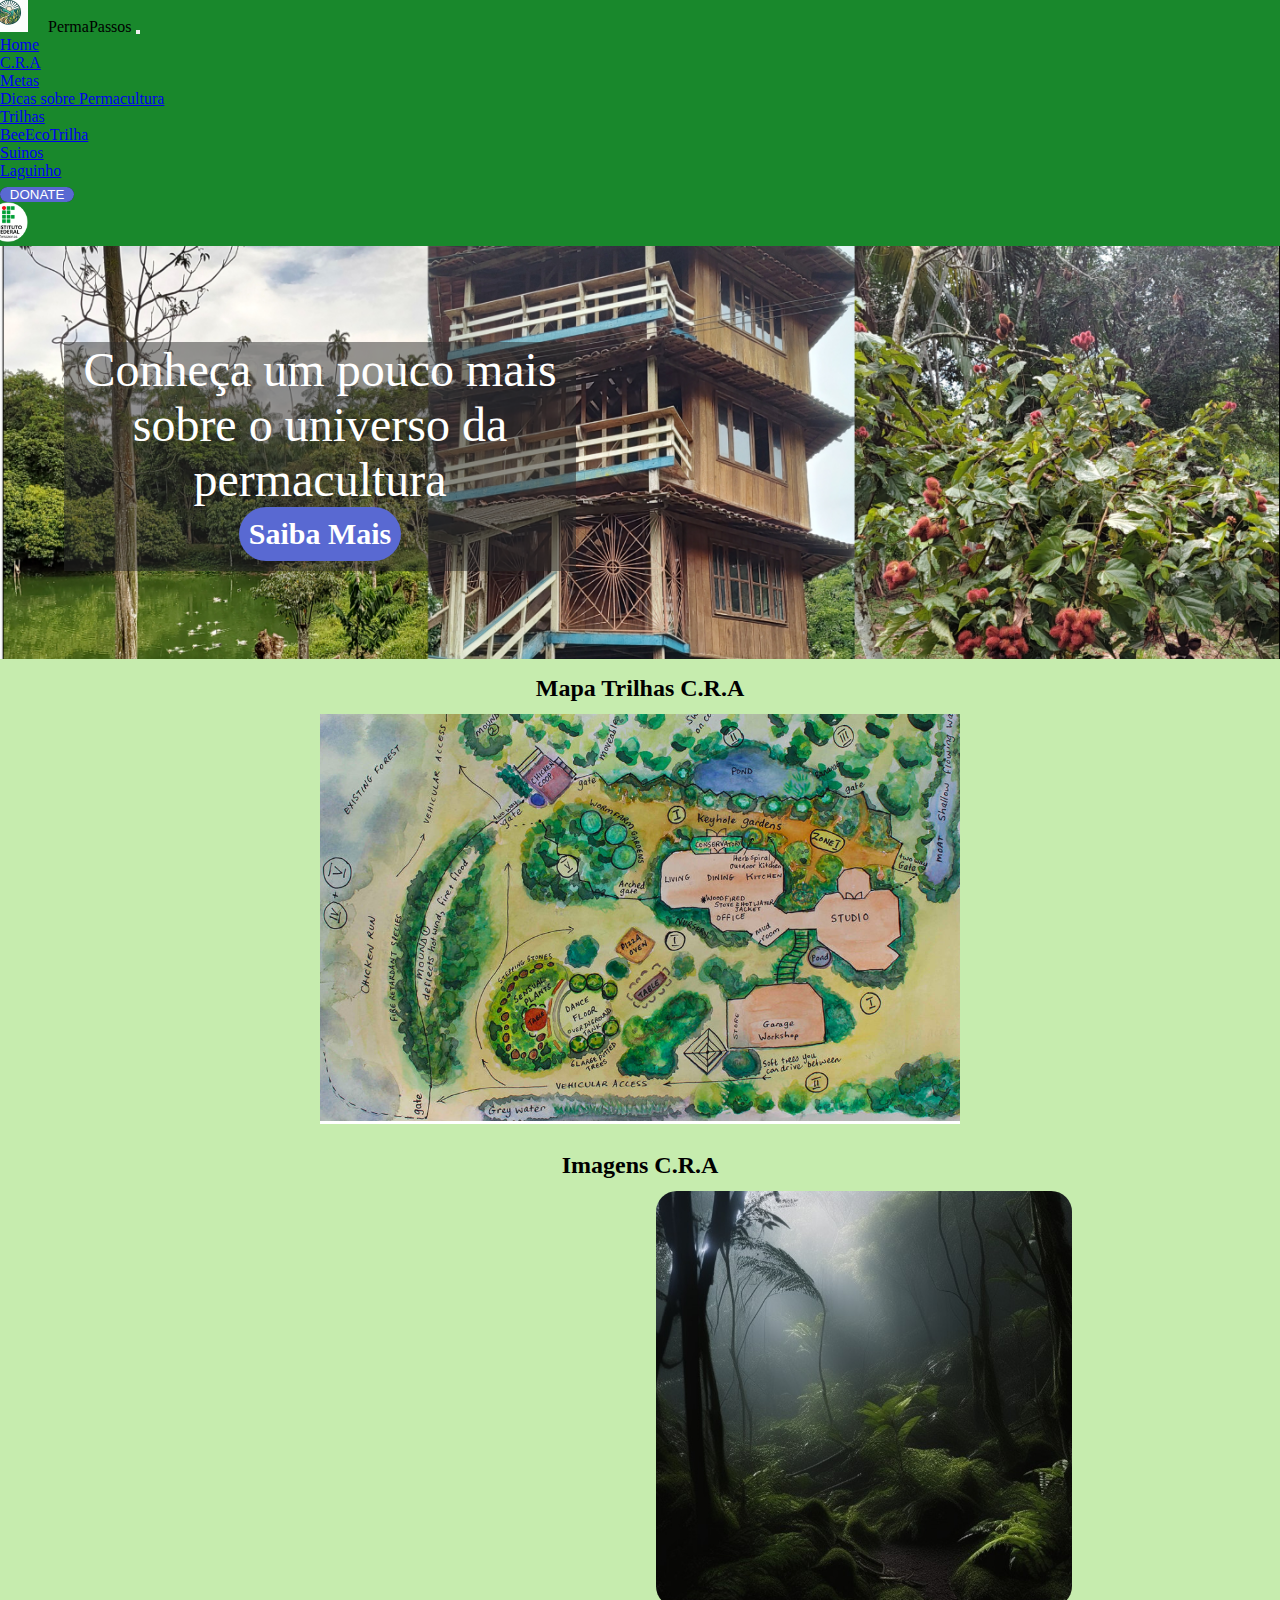
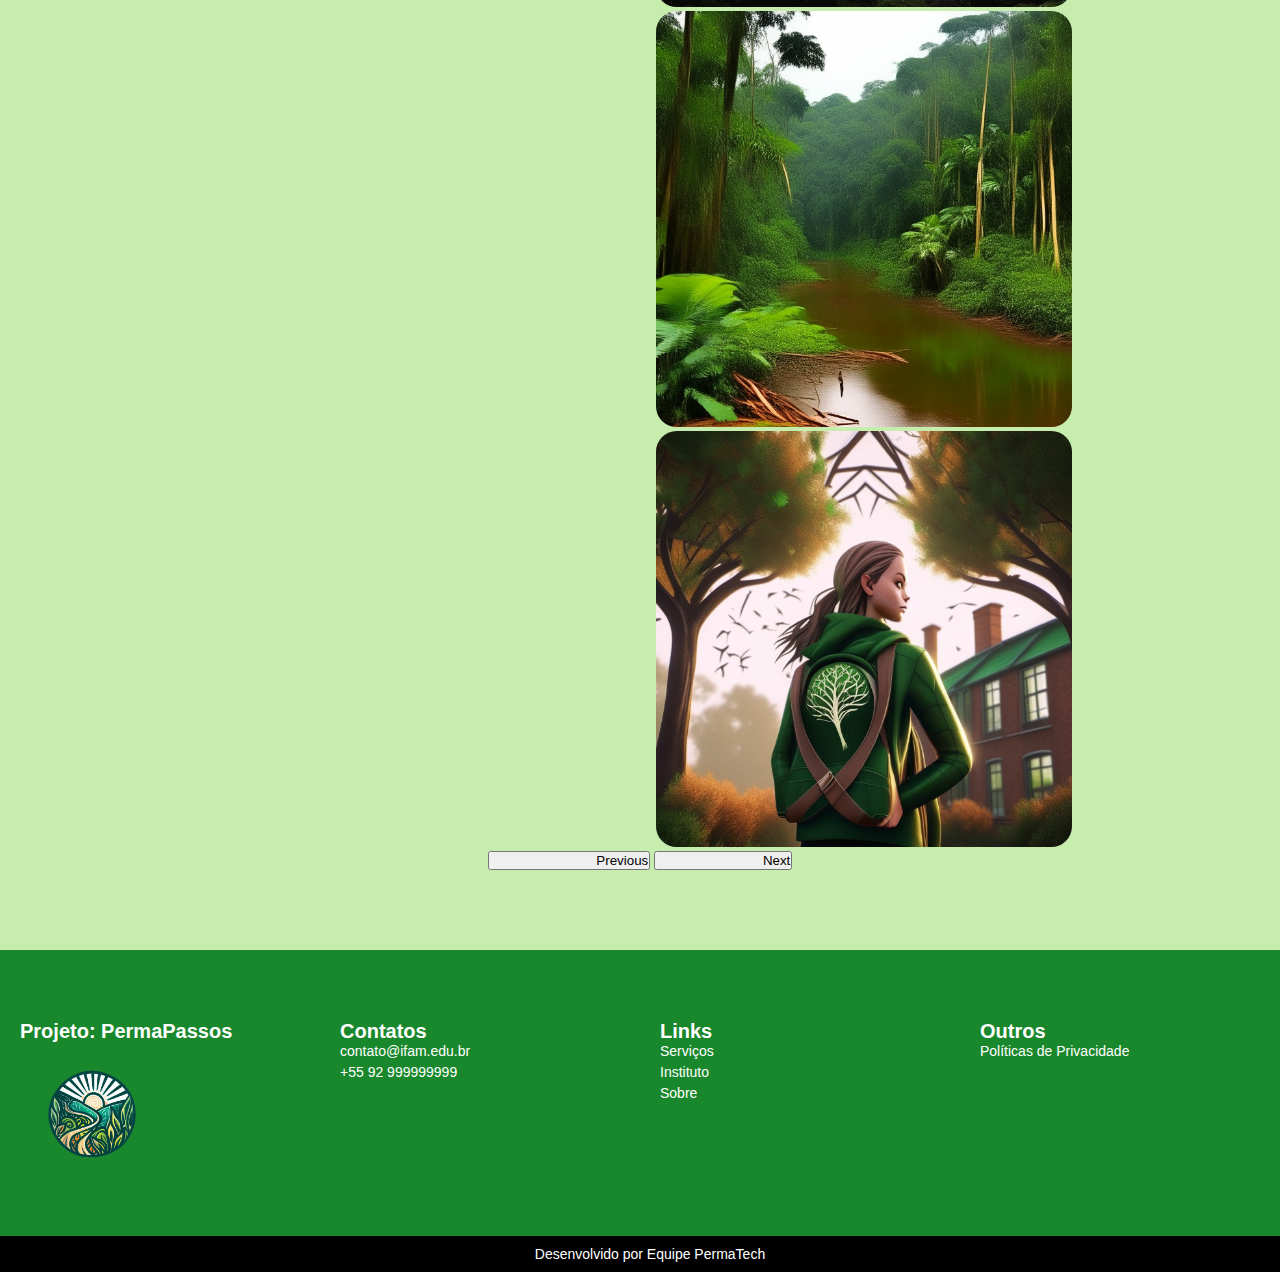
<file: index.html>
<!DOCTYPE html>
<html lang="PT-BR">
<head>
    <meta charset="UTF-8">
    <meta name="viewport" content="width=device-width, initial-scale=1.0">
    <title>PermaApp</title>
    <link rel="shortcut icon" href="fotos usadas/menor.jpg" type="image/x-icon">
    <link rel="stylesheet" href="css/header.css">
    <link rel="stylesheet" href="css/geral.css">
    <link rel="stylesheet" href="css/rodape.css">
    <script src="js/cod.js" defer></script>
    <link href="https://cdn.jsdelivr.net/npm/bootstrap@5.3.2/dist/css/bootstrap.min.css" rel="stylesheet" integrity="sha384-T3c6CoIi6uLrA9TneNEoa7RxnatzjcDSCmG1MXxSR1GAsXEV/Dwwykc2MPK8M2HN" crossorigin="anonymous">
</head>

<body>

    <!-- HERADER -->
    <div id="nada">
        <nav class="navbar navbar-expand-lg">
            <div class="container-fluid">
            <img id="img1" src="fotos usadas/menor.jpg" alt="simbolo">
            <a id="nao" class="navbar-brand">PermaPassos</a>
            <button class="navbar-toggler" type="button" data-bs-toggle="collapse" data-bs-target="#navbarNavDropdown" aria-controls="navbarNavDropdown" aria-expanded="false" aria-label="Toggle navigation">
                <span class="navbar-toggler-icon"></span>
            </button>
            <div class="collapse navbar-collapse" id="navbarNavDropdown">
                <ul class="navbar-nav">
                <li class="nav-item">
                    <a class="nav-link active" aria-current="page" href="#">Home</a>
                </li>
                <li class="nav-item">
                    <a class="nav-link" href="#">C.R.A</a>
                </li>
                <li class="nav-item">
                    <a class="nav-link" href="#">Metas</a>
                </li>
                <li class="nav-item">
                    <a class="nav-link" href="dicas.html">Dicas sobre Permacultura</a>
                </li>
                <li class="nav-item dropdown">
                    <a class="nav-link dropdown-toggle" href="#" role="button" data-bs-toggle="dropdown" aria-expanded="false">
                    Trilhas
                    </a>
                    <ul class="dropdown-menu">
                    <li><a class="dropdown-item" href="abelhas.html">BeeEcoTrilha</a></li>
                    <li><a class="dropdown-item" href="#">Suinos</a></li>
                    <li><a class="dropdown-item" href="#">Laguinho</a></li>
                    </ul>
                </li>
                <li class="nav-item">
                    <div id="donate">
                        <button class="glow-on-hover" type="button"><a href="donate.html">DONATE</a></button>
                    </div>
                </li>
                </ul>
                
            </div>
            <img id="img2" src="fotos usadas/ifam_png.png.webp" alt="ifam">
            </div>
        </nav>  
    </div>

    <!--Banner do CRA-->
    <section id="banner">
        <div class="text_image"><p>Conheça um pouco mais sobre o universo da permacultura</p>
            <a href="dicas.html">Saiba Mais</a>
        </div>
    </section>
    <!--Banner do CRA-->

    <div id="corpo">
        <div id="mapa">
            <h2>Mapa Trilhas C.R.A</h2>
            <img src="fotos usadas/foto mapa geral/mapa geral.png" alt="mapa geral" usemap="#mapa">
            <map name="mapa">
                <area shape="rect" coords="250,100,350,200" href="abelhas.html" alt="trilha das abelhas">
            </map>
        </div>
        <h2 style="margin-top: 1em;">Imagens C.R.A</h2>
        <div id="carrossel" style="margin-top: -3em;">
            <div class="container">
                <div id="carouselExampleInterval" class="carousel slide" data-ride="carousel">
                    <div class="carousel-inner">
                        <div class="carousel-item active" data-interval="10000">
                            <img src="fotos usadas/ft_carrocel1.jpeg" class="d-block" alt="foto ifam">
                        </div>
                        <div class="carousel-item" data-interval="2000">
                            <img src="fotos usadas/ft_carrocel2.jpeg" class="d-block" alt="foto ifam">
                        </div>
                        <div class="carousel-item">
                            <img src="fotos usadas/ft_carrocel3.jpeg" class="d-block" alt="foto ifam">
                        </div>
                    </div>
                    <button class="carousel-control-prev" type="button" data-target="#carouselExampleInterval" data-slide="prev">
                        <span class="carousel-control-prev-icon" aria-hidden="true"></span>
                        <span class="visually-hidden">Previous</span>
                    </button>
                    <button class="carousel-control-next" type="button" data-target="#carouselExampleInterval" data-slide="next">
                        <span class="carousel-control-next-icon" aria-hidden="true"></span>
                        <span class="visually-hidden">Next</span>
                    </button>
                </div>
            </div>
        </div>
    </div>


    <footer class="rodape" id="contato">
        <div class="rodape-div">
    
            <div class="rodape-div-1">
                <div class="rodape-div-1-coluna">
                    <!-- elemento -->
                    <span><b>Projeto: PermaPassos</b></span>
                    <img src="fotos usadas/_f11c15d9-f375-4a58-b1b6-9421eb53cae8-fotor-bg-remover-202309300111.png" alt="foto projeto" style="width: 10em; height: 10em;">
                </div>
            </div>
    
            <div class="rodape-div-2">
                <div class="rodape-div-2-coluna">
                    <!-- elemento -->
                    <span><b>Contatos</b></span>
                    <p>contato@ifam.edu.br</p>
                    <p>+55 92 999999999</p>
                </div>
            </div>
    
            <div class="rodape-div-3">
                <div class="rodape-div-3-coluna">
                    <!-- elemento -->
                    <span><b>Links</b></span>
                    <p>
                        <a href="#servicos">Serviços</a>
                    </p>
                    <p><a href="#empresa">Instituto</a></p>
                    <p><a href="#sobre">Sobre</a></p>
                </div>
            </div>
    
            <div class="rodape-div-4">
                <div class="rodape-div-4-coluna">
                    <!-- elemento -->
                    <span><b>Outros</b></span>
                    <p>Políticas de Privacidade</p>
                </div>
            </div>
    
        </div>
        <p class="rodape-direitos">Desenvolvido por Equipe PermaTech</p>
    </footer>

    
    <script src="https://code.jquery.com/jquery-3.5.1.slim.min.js"></script>
    <script src="https://cdn.jsdelivr.net/npm/@popperjs/core@2.9.2/dist/umd/popper.min.js"></script>
    <script src="https://stackpath.bootstrapcdn.com/bootstrap/4.5.2/js/bootstrap.min.js"></script>
    <script src="https://code.jquery.com/jquery-2.2.4.min.js"></script>
    <script src="https://cdn.jsdelivr.net/npm/bootstrap@5.3.2/dist/js/bootstrap.bundle.min.js" integrity="sha384-C6RzsynM9kWDrMNeT87bh95OGNyZPhcTNXj1NW7RuBCsyN/o0jlpcV8Qyq46cDfL" crossorigin="anonymous"></script>
</body>
</html>
</file>
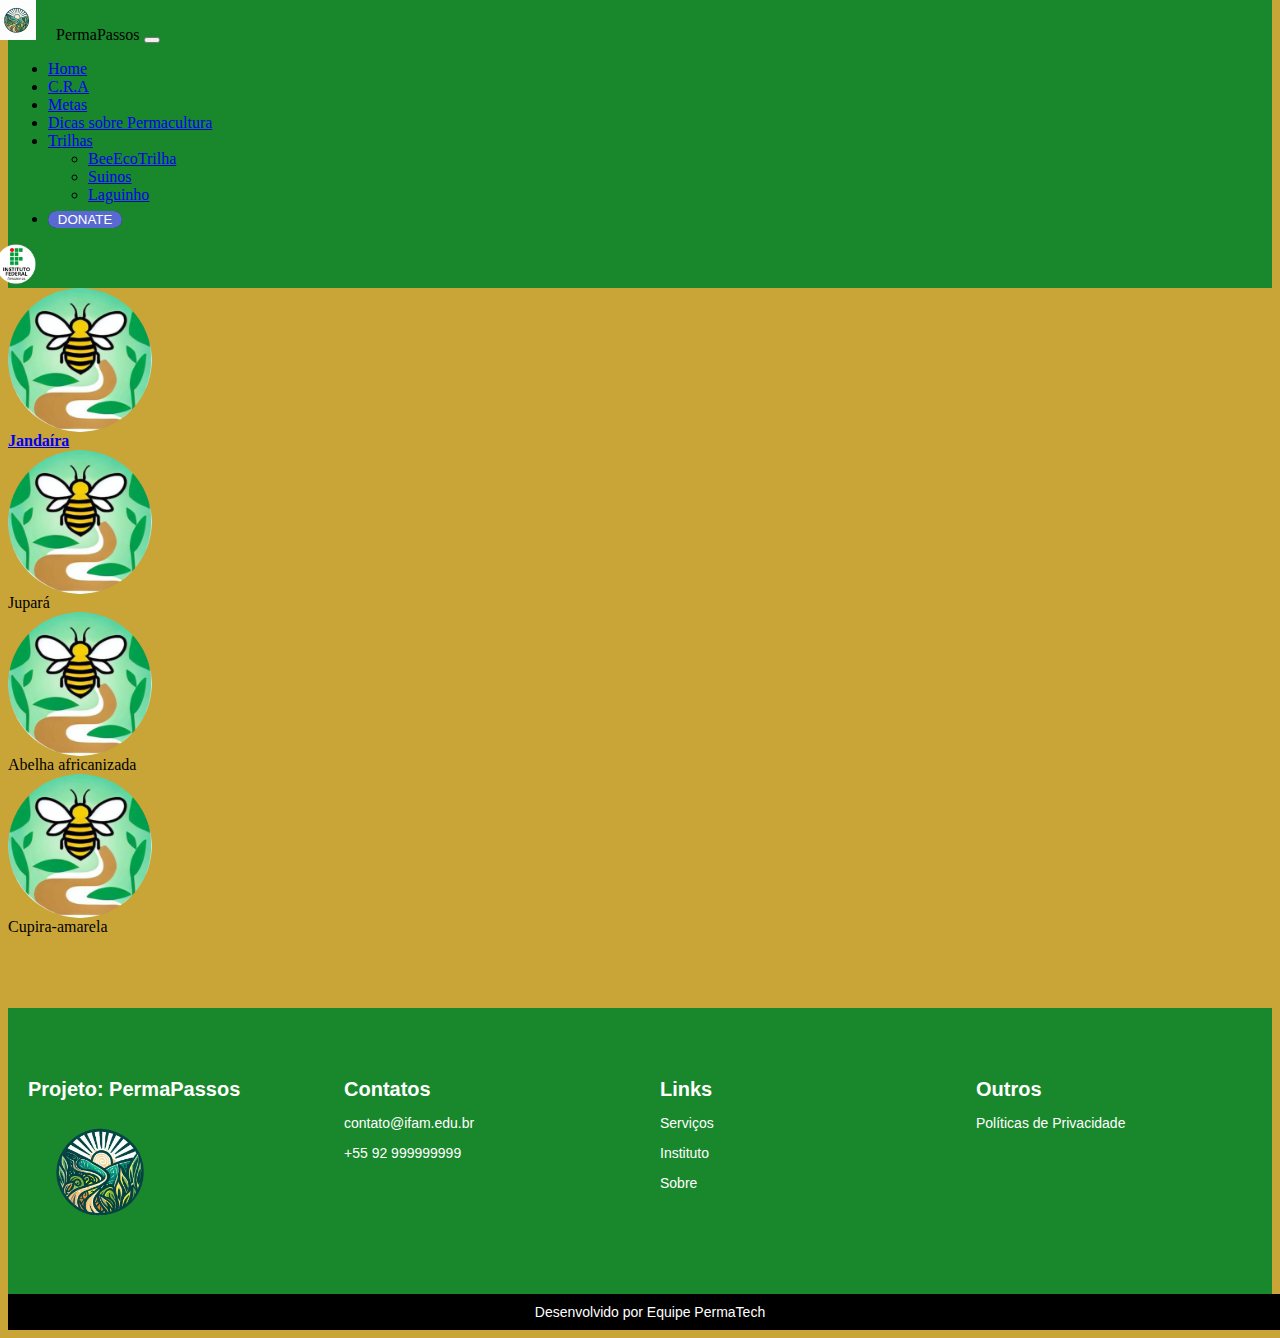
<file: abelhas.html>
<!DOCTYPE html>
<html lang="PT-BR">
    <head>
        <meta charset="UTF-8">
        <meta name="viewport" content="width=device-width, initial-scale=1.0">
        <title>PermaApp</title>
        <link rel="shortcut icon" href="fotos usadas/menor.jpg" type="image/x-icon">
        <link rel="stylesheet" href="css/header.css">

        <link rel="stylesheet" href="css/cssBeeEcoTrilha/abelhas.css">

        <link rel="stylesheet" href="css/rodape.css">
        <script src="js/cod.js" defer></script>
        <link href="https://cdn.jsdelivr.net/npm/bootstrap@5.3.2/dist/css/bootstrap.min.css" rel="stylesheet" integrity="sha384-T3c6CoIi6uLrA9TneNEoa7RxnatzjcDSCmG1MXxSR1GAsXEV/Dwwykc2MPK8M2HN" crossorigin="anonymous">
    </head>
<body style="background-color: #c9a538; cursor: url('https://images2.imgbox.com/1e/a8/MIQg7awe_o.png'), auto;">
    

    <div id="nada">
        <nav class="navbar navbar-expand-lg">
            <div class="container-fluid">
            <img id="img1" src="fotos usadas/menor.jpg" alt="simbolo">
            <a id="nao" class="navbar-brand">PermaPassos</a>
            <button class="navbar-toggler" type="button" data-bs-toggle="collapse" data-bs-target="#navbarNavDropdown" aria-controls="navbarNavDropdown" aria-expanded="false" aria-label="Toggle navigation">
                <span class="navbar-toggler-icon"></span>
            </button>
            <div class="collapse navbar-collapse" id="navbarNavDropdown">
                <ul class="navbar-nav">
                <li class="nav-item">
                    <a class="nav-link active" aria-current="page" href="index.html">Home</a>
                </li>
                <li class="nav-item">
                    <a class="nav-link" href="#">C.R.A</a>
                </li>
                <li class="nav-item">
                    <a class="nav-link" href="#">Metas</a>
                </li>
                <li class="nav-item">
                    <a class="nav-link" href="dicas.html">Dicas sobre Permacultura</a>
                </li>

                <li class="nav-item dropdown">
                    <a class="nav-link dropdown-toggle" href="#" role="button" data-bs-toggle="dropdown" aria-expanded="false">
                    Trilhas
                    </a>
                    <ul class="dropdown-menu">
                    <li><a class="dropdown-item" href="#">BeeEcoTrilha</a></li>
                    <li><a class="dropdown-item" href="#">Suinos</a></li>
                    <li><a class="dropdown-item" href="#">Laguinho</a></li>
                    </ul>
                </li>
                <li class="nav-item">
                    <div id="donate">
                        <button class="glow-on-hover" type="button"><a href="donate.html">DONATE</a></button>
                    </div>
                </li>
                </ul>
                
            </div>
            <img id="img2" src="fotos usadas/ifam_png.png.webp" alt="ifam">
            </div>
        </nav>  
    </div>

    
    <main>
        <div class="container text-center">
            <div class="row">
            <div class="col">
                <div class="rounded-circle mx-auto my-3" style="width: 9em; height: 9em;">
                </div>
                <a href="beeEcoTrilha.html"><b>Jandaíra</b></a>
            </div>
            <div class="col">
                <div class="rounded-circle mx-auto my-3" style="width: 9em; height: 9em;"></div>
                Jupará
            </div>
            <div class="col">
                <div class="rounded-circle mx-auto my-3" style="width: 9em; height: 9em;"></div>
                Abelha africanizada
            </div>
            <div class="col">
                <div class="rounded-circle mx-auto my-3" style="width: 9em; height: 9em;"></div>
                Cupira-amarela
            </div>
            </div>
        </div>
    </main>







    <footer class="rodape" id="contato">
        <div class="rodape-div">
    
            <div class="rodape-div-1">
                <div class="rodape-div-1-coluna">
                    <!-- elemento -->
                    <span><b>Projeto: PermaPassos</b></span>
                    <img src="fotos usadas/_f11c15d9-f375-4a58-b1b6-9421eb53cae8-fotor-bg-remover-202309300111.png" alt="foto projeto" style="width: 10em; height: 10em;">
                </div>
            </div>
    
            <div class="rodape-div-2">
                <div class="rodape-div-2-coluna">
                    <!-- elemento -->
                    <span><b>Contatos</b></span>
                    <p>contato@ifam.edu.br</p>
                    <p>+55 92 999999999</p>
                </div>
            </div>
    
            <div class="rodape-div-3">
                <div class="rodape-div-3-coluna">
                    <!-- elemento -->
                    <span><b>Links</b></span>
                    <p>
                        <a href="#servicos">Serviços</a>
                    </p>
                    <p><a href="#empresa">Instituto</a></p>
                    <p><a href="#sobre">Sobre</a></p>
                </div>
            </div>
    
            <div class="rodape-div-4">
                <div class="rodape-div-4-coluna">
                    <!-- elemento -->
                    <span><b>Outros</b></span>
                    <p>Políticas de Privacidade</p>
                </div>
            </div>
    
        </div>
        <p class="rodape-direitos">Desenvolvido por Equipe PermaTech</p>
    </footer>
    
    <script src="https://code.jquery.com/jquery-3.5.1.slim.min.js"></script>
    <script src="https://cdn.jsdelivr.net/npm/@popperjs/core@2.9.2/dist/umd/popper.min.js"></script>
    <script src="https://stackpath.bootstrapcdn.com/bootstrap/4.5.2/js/bootstrap.min.js"></script>
    <script src="https://cdn.jsdelivr.net/npm/bootstrap@5.3.2/dist/js/bootstrap.bundle.min.js" integrity="sha384-C6RzsynM9kWDrMNeT87bh95OGNyZPhcTNXj1NW7RuBCsyN/o0jlpcV8Qyq46cDfL" crossorigin="anonymous"></script>

    
</body>
</html>
</file>
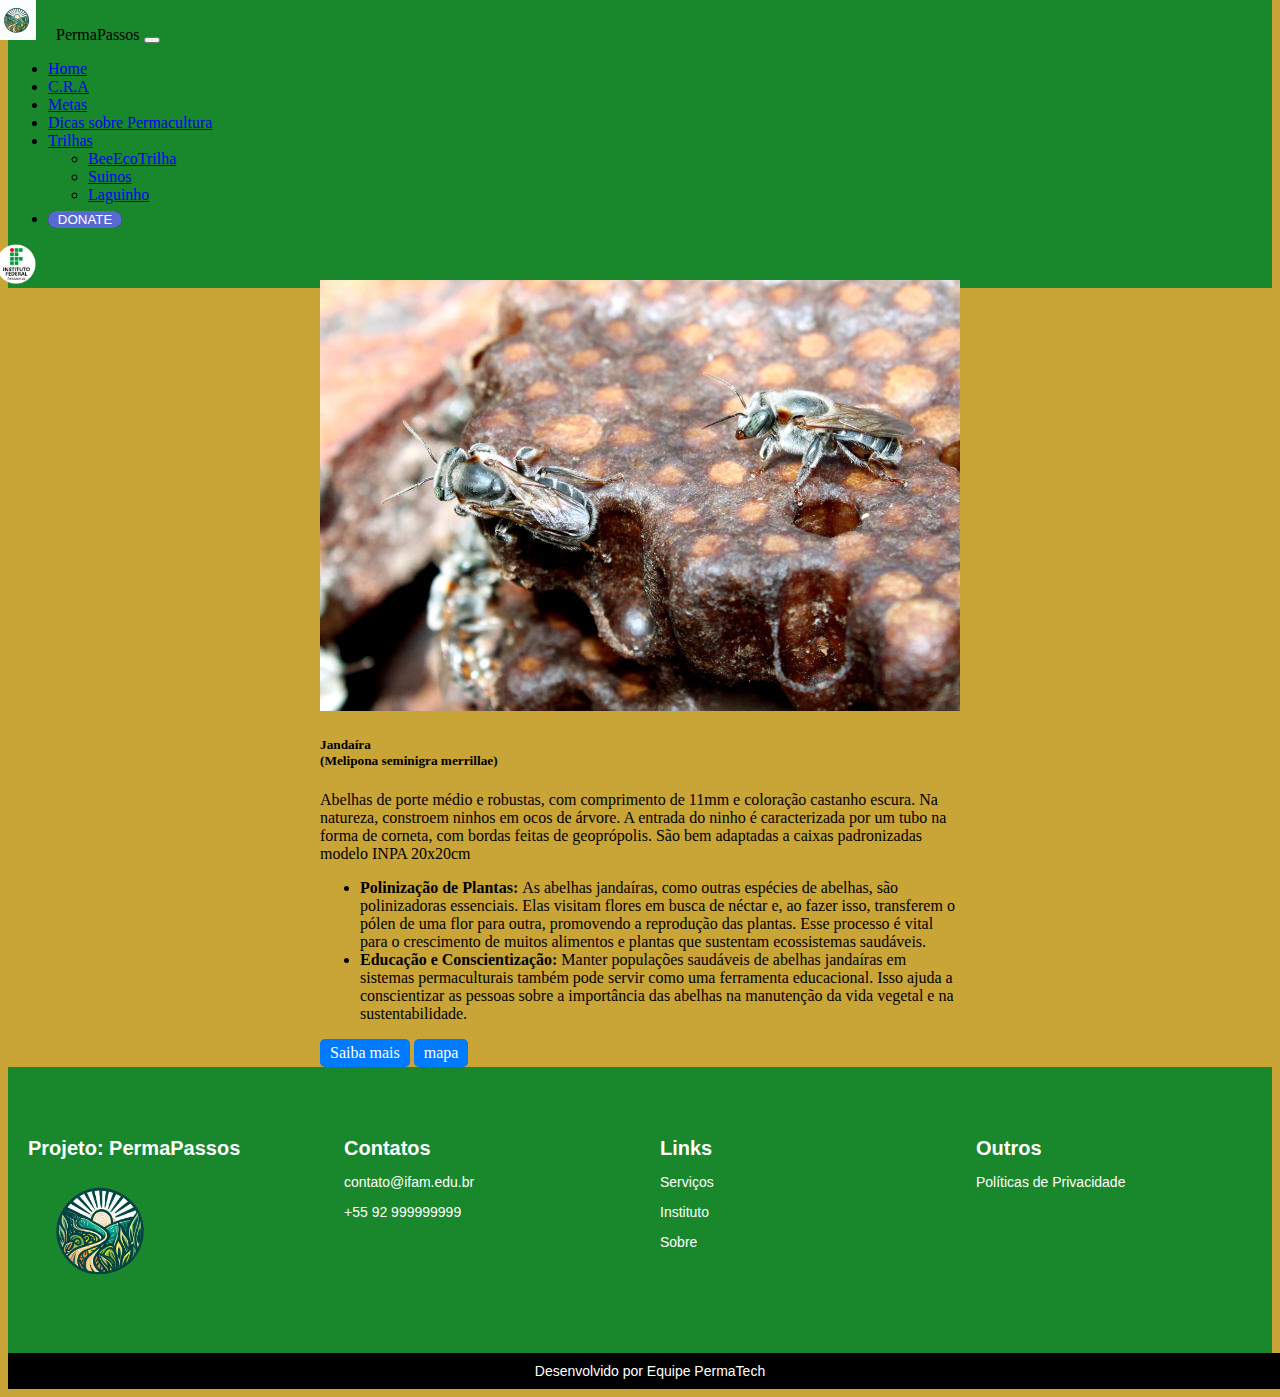
<file: beeEcoTrilha.html>
<!DOCTYPE html>
<html lang="PT-BR">

<head>
    <meta charset="UTF-8">
    <meta name="viewport" content="width=device-width, initial-scale=1.0">
    <title>PermaApp</title>
    <link rel="shortcut icon" href="fotos usadas/menor.jpg" type="image/x-icon">
    <link rel="stylesheet" href="css/header.css">
    <link rel="stylesheet" href="css/cssBeeEcoTrilha/corpo.css">
    <link rel="stylesheet" href="css/rodape.css">
    <script src="js/cod.js" defer></script>
    <link href="https://cdn.jsdelivr.net/npm/bootstrap@5.3.2/dist/css/bootstrap.min.css" rel="stylesheet"
        integrity="sha384-T3c6CoIi6uLrA9TneNEoa7RxnatzjcDSCmG1MXxSR1GAsXEV/Dwwykc2MPK8M2HN" crossorigin="anonymous">
</head>

<body style="background-color: #c9a538; cursor: url('https://images2.imgbox.com/1e/a8/MIQg7awe_o.png'), auto;">
    <div id="nada">
        <nav class="navbar navbar-expand-lg">
            <div class="container-fluid">
                <img id="img1" src="fotos usadas/menor.jpg" alt="simbolo">
                <a id="nao" class="navbar-brand">PermaPassos</a>
                <button class="navbar-toggler" type="button" data-bs-toggle="collapse"
                    data-bs-target="#navbarNavDropdown" aria-controls="navbarNavDropdown" aria-expanded="false"
                    aria-label="Toggle navigation">
                    <span class="navbar-toggler-icon"></span>
                </button>
                <div class="collapse navbar-collapse" id="navbarNavDropdown">
                    <ul class="navbar-nav">
                        <li class="nav-item">
                            <a class="nav-link active" aria-current="page" href="index.html">Home</a>
                        </li>
                        <li class="nav-item">
                            <a class="nav-link" href="#">C.R.A</a>
                        </li>
                        <li class="nav-item">
                            <a class="nav-link" href="#">Metas</a>
                        </li>
                        <li class="nav-item">
                            <a class="nav-link" href="dicas.html">Dicas sobre Permacultura</a>
                        </li>

                        <li class="nav-item dropdown">
                            <a class="nav-link dropdown-toggle" href="#" role="button" data-bs-toggle="dropdown"
                                aria-expanded="false">
                                Trilhas
                            </a>
                            <ul class="dropdown-menu">
                                <li><a class="dropdown-item" href="abelhas.html">BeeEcoTrilha</a></li>
                                <li><a class="dropdown-item" href="#">Suinos</a></li>
                                <li><a class="dropdown-item" href="#">Laguinho</a></li>
                            </ul>
                        </li>

                        <li class="nav-item">
                            <div id="donate">
                                <button class="glow-on-hover" type="button"><a href="donate.html">DONATE</a></button>
                            </div>
                        </li>
                    </ul>

                </div>
                <img id="img2" src="fotos usadas/ifam_png.png.webp" alt="ifam">
            </div>
        </nav>
    </div>
    <main>
        <div class="card" style="margin: auto;">
            <img class="card-img-top" src="fotos usadas/abelhas/jandaira.jpg" alt="Card image cap">
            <div class="card-body">
                <h5 class="card-title">Jandaíra<br>(Melipona seminigra merrillae)</h5>
                <p class="card-text">Abelhas de porte médio e robustas, com comprimento de 11mm e coloração castanho escura.
                    Na natureza, constroem ninhos em ocos de árvore. A entrada do ninho é caracterizada por um tubo na
                    forma de corneta, com bordas feitas de geoprópolis. São bem adaptadas a caixas padronizadas modelo
                    INPA 20x20cm</p>
            </div>
            <ul class="list-group list-group-flush">
                <li class="list-group-item"> <b> Polinização de Plantas: </b> As abelhas jandaíras, como outras espécies
                    de abelhas, são polinizadoras essenciais. Elas visitam flores em busca de néctar e, ao fazer isso,
                    transferem o pólen de uma flor para outra, promovendo a reprodução das plantas. Esse processo é
                    vital para o crescimento de muitos alimentos e plantas que sustentam ecossistemas saudáveis.</li>
                <li class="list-group-item"><b>Educação e Conscientização:</b> Manter populações saudáveis de abelhas
                    jandaíras em sistemas permaculturais também pode servir como uma ferramenta educacional. Isso ajuda
                    a conscientizar as pessoas sobre a importância das abelhas na manutenção da vida vegetal e na
                    sustentabilidade.</li>
            </ul>
            <div class="card-body">
                <a href="#" class="card-link">Saiba mais</a>
                <a href="index.html" class="card-link">mapa</a>
            </div>
        </div>
    </main>






    <footer class="rodape" id="contato">
        <div class="rodape-div">

            <div class="rodape-div-1">
                <div class="rodape-div-1-coluna">
                    <!-- elemento -->
                    <span><b>Projeto: PermaPassos</b></span>
                    <img src="fotos usadas/_f11c15d9-f375-4a58-b1b6-9421eb53cae8-fotor-bg-remover-202309300111.png"
                        alt="foto projeto" style="width: 10em; height: 10em;">
                </div>
            </div>

            <div class="rodape-div-2">
                <div class="rodape-div-2-coluna">
                    <!-- elemento -->
                    <span><b>Contatos</b></span>
                    <p>contato@ifam.edu.br</p>
                    <p>+55 92 999999999</p>
                </div>
            </div>

            <div class="rodape-div-3">
                <div class="rodape-div-3-coluna">
                    <!-- elemento -->
                    <span><b>Links</b></span>
                    <p>
                        <a href="#servicos">Serviços</a>
                    </p>
                    <p><a href="#empresa">Instituto</a></p>
                    <p><a href="#sobre">Sobre</a></p>
                </div>
            </div>

            <div class="rodape-div-4">
                <div class="rodape-div-4-coluna">
                    <!-- elemento -->
                    <span><b>Outros</b></span>
                    <p>Políticas de Privacidade</p>
                </div>
            </div>

        </div>
        <p class="rodape-direitos">Desenvolvido por Equipe PermaTech</p>
    </footer>

    <script src="https://code.jquery.com/jquery-3.5.1.slim.min.js"></script>
    <script src="https://cdn.jsdelivr.net/npm/@popperjs/core@2.9.2/dist/umd/popper.min.js"></script>
    <script src="https://stackpath.bootstrapcdn.com/bootstrap/4.5.2/js/bootstrap.min.js"></script>
    <script src="https://cdn.jsdelivr.net/npm/bootstrap@5.3.2/dist/js/bootstrap.bundle.min.js"
        integrity="sha384-C6RzsynM9kWDrMNeT87bh95OGNyZPhcTNXj1NW7RuBCsyN/o0jlpcV8Qyq46cDfL"
        crossorigin="anonymous"></script>


</body>

</html>
</file>
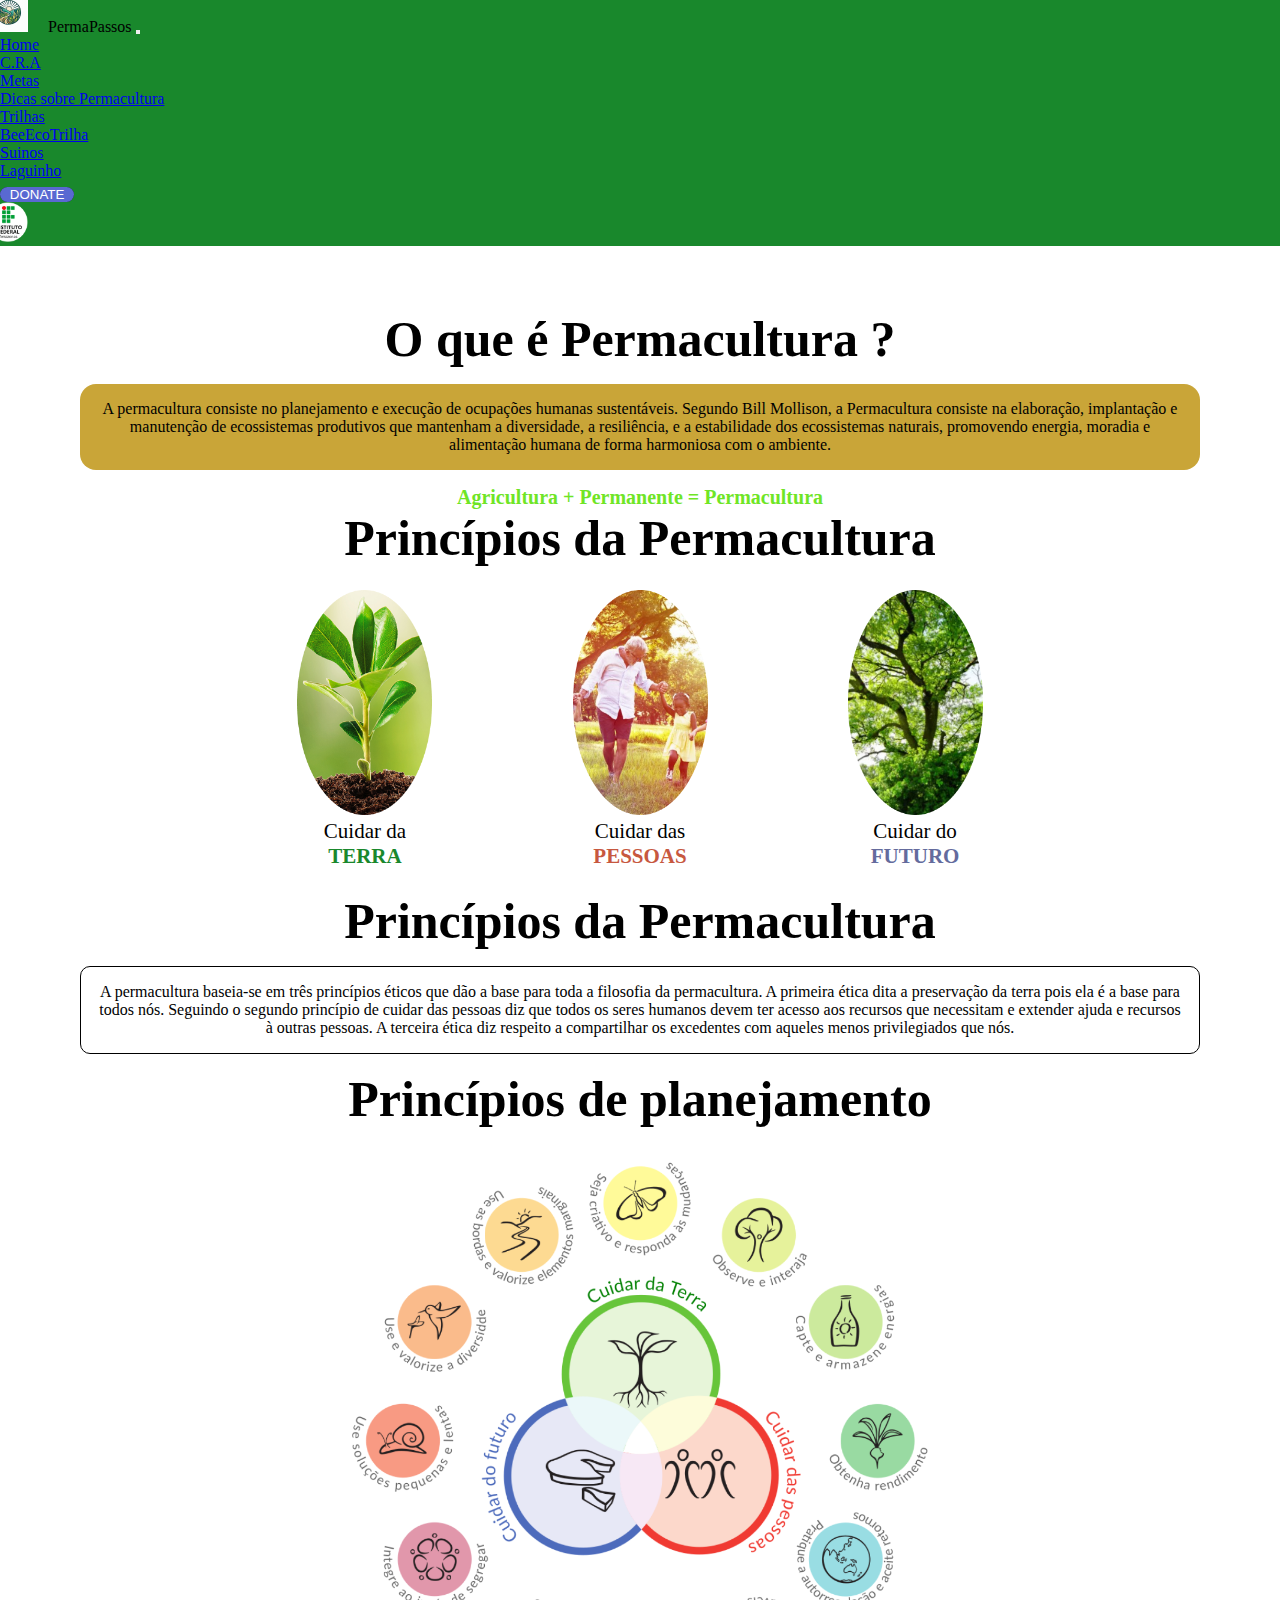
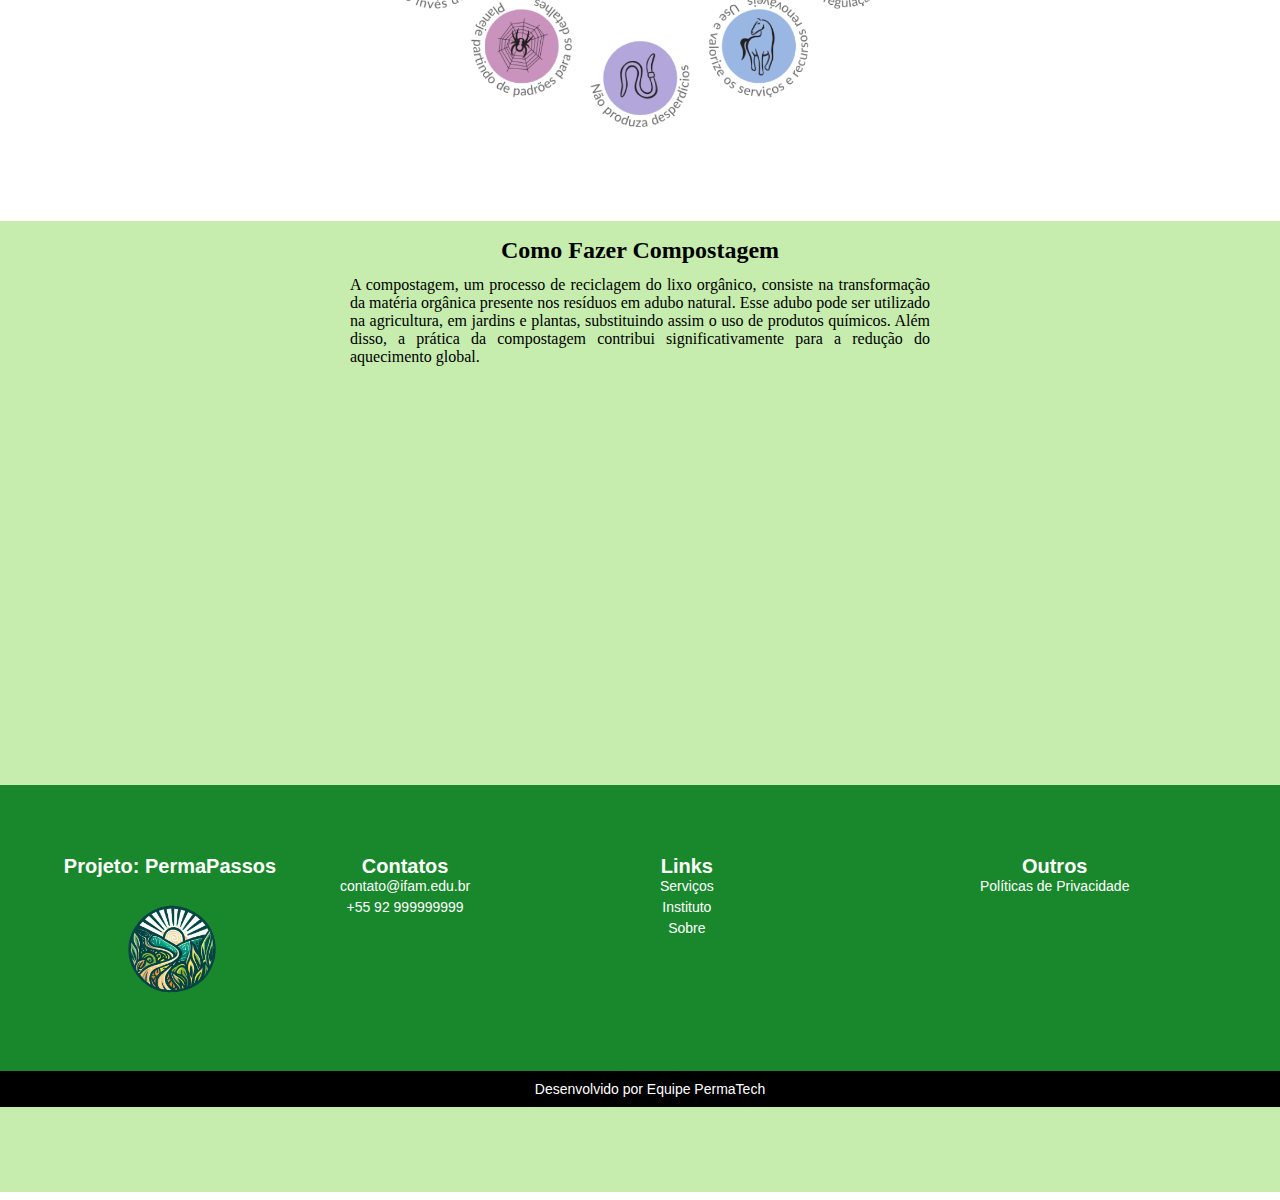
<file: dicas.html>
<!DOCTYPE html>
<html lang="PT-BR">

<head>
    <meta charset="UTF-8">
    <meta name="viewport" content="width=device-width, initial-scale=1.0">
    <title>PermaApp</title>
    <link rel="shortcut icon" href="fotos usadas/menor.jpg" type="image/x-icon">
    <link rel="stylesheet" href="css/header.css">
    <link rel="stylesheet" href="css/geral.css">
    <link rel="stylesheet" href="css/rodape.css">
    <link rel="stylesheet" href="css/dicas.css">
    <script src="js/cod.js" defer></script>
    <link href="https://cdn.jsdelivr.net/npm/bootstrap@5.3.2/dist/css/bootstrap.min.css" rel="stylesheet"
        integrity="sha384-T3c6CoIi6uLrA9TneNEoa7RxnatzjcDSCmG1MXxSR1GAsXEV/Dwwykc2MPK8M2HN" crossorigin="anonymous">
</head>

<body>

    <!-- HERADER -->
    <div id="nada">
        <nav class="navbar navbar-expand-lg">
            <div class="container-fluid">
                <img id="img1" src="fotos usadas/menor.jpg" alt="simbolo">
                <a id="nao" class="navbar-brand">PermaPassos</a>
                <button class="navbar-toggler" type="button" data-bs-toggle="collapse"
                    data-bs-target="#navbarNavDropdown" aria-controls="navbarNavDropdown" aria-expanded="false"
                    aria-label="Toggle navigation">
                    <span class="navbar-toggler-icon"></span>
                </button>
                <div class="collapse navbar-collapse" id="navbarNavDropdown">
                    <ul class="navbar-nav">
                        <li class="nav-item">
                            <a class="nav-link active" aria-current="page" href="index.html">Home</a>
                        </li>
                        <li class="nav-item">
                            <a class="nav-link" href="#">C.R.A</a>
                        </li>
                        <li class="nav-item">
                            <a class="nav-link" href="#">Metas</a>
                        </li>
                        <li class="nav-item">
                            <a class="nav-link" href="dicas.html">Dicas sobre Permacultura</a>
                        </li>
                        <li class="nav-item dropdown">
                            <a class="nav-link dropdown-toggle" href="#" role="button" data-bs-toggle="dropdown"
                                aria-expanded="false">
                                Trilhas
                            </a>
                            <ul class="dropdown-menu">
                                <li><a class="dropdown-item" href="abelhas.html">BeeEcoTrilha</a></li>
                                <li><a class="dropdown-item" href="#">Suinos</a></li>
                                <li><a class="dropdown-item" href="#">Laguinho</a></li>
                            </ul>
                        </li>
                        <li class="nav-item">
                            <div id="donate">
                                <button class="glow-on-hover" type="button"><a href="donate.html">DONATE</a></button>
                            </div>
                        </li>
                    </ul>

                </div>
                <img id="img2" src="fotos usadas/ifam_png.png.webp" alt="ifam">
            </div>
        </nav>
    </div>

    <!--Section de Permacultura-->

    <section id="permacultura">
        <h2>O que é Permacultura ?</h2>
        <div class="what_is_permacultura">
        <p>A permacultura consiste no planejamento e execução de ocupações humanas sustentáveis.
            Segundo Bill Mollison, a Permacultura consiste na elaboração, 
            implantação e manutenção de ecossistemas produtivos que mantenham a diversidade,
            a resiliência, e a estabilidade dos ecossistemas naturais,
            promovendo energia, moradia e alimentação humana de forma harmoniosa com o ambiente.
        </p>
        </div>
        <p id="per_cul">Agricultura + Permanente = Permacultura</p>
        <h2>Princípios da Permacultura</h2>

        <div class="box">
            <img src="../fotos usadas/Ellipse 9.png"/>
            <p> Cuidar da </p>
            <p id="terra"> TERRA </p>
        </div>
        <div class="box">
            <img src="../fotos usadas/Ellipse 7.png"/>
            <p> Cuidar das </p>
            <p id="pessoas"> PESSOAS </p>
        </div>
        <div class="box">
            <img src="../fotos usadas/Ellipse 8.png"/>
            <p> Cuidar do </p>
            <p id="futuro"> FUTURO </p>
        </div>

        <h2>Princípios da Permacultura</h2>

        <div class="what_is_permacultura_2">
        <p>A permacultura baseia-se em três princípios éticos que dão a base para toda a filosofia da permacultura. 
            A primeira ética dita a preservação da terra pois ela é a base para todos nós. Seguindo o segundo princípio 
            de cuidar das pessoas diz que todos os seres humanos devem ter acesso aos recursos que necessitam e extender 
            ajuda e recursos à outras pessoas. A terceira ética diz respeito a compartilhar os excedentes com aqueles menos privilegiados que nós.</p>
        </div>

        <h2>Princípios de planejamento</h2>
        <img id="plan_image" src="../fotos usadas/principios.png">
    </section>

    <!--Section de Permacultura-->

    <div id="corpo">
        <div class="video-container">
            <div id="mapa">
                <h2>Como Fazer Compostagem</h2>
                <p style="padding: 0 10px; text-align: justify;">
                    A compostagem, um processo de reciclagem do lixo orgânico, consiste na transformação da matéria
                    orgânica
                    presente nos resíduos em adubo natural. Esse adubo pode ser utilizado na agricultura, em jardins e
                    plantas, substituindo assim o uso de produtos químicos. Além disso, a prática da compostagem
                    contribui
                    significativamente para a redução do aquecimento global.
                </p>
            </div>

            <iframe style="margin-bottom: 65px;" src="https://www.youtube.com/embed/xg2gy4NaTx4" frameborder="0"
                allowfullscreen></iframe>
        </div>

        <footer class="rodape" id="contato">
            <div class="rodape-div">

                <div class="rodape-div-1">
                    <div class="rodape-div-1-coluna">
                        <!-- elemento -->
                        <span><b>Projeto: PermaPassos</b></span>
                        <img src="fotos usadas/_f11c15d9-f375-4a58-b1b6-9421eb53cae8-fotor-bg-remover-202309300111.png"
                            alt="foto projeto" style="width: 10em; height: 10em;">
                    </div>
                </div>

                <div class="rodape-div-2">
                    <div class="rodape-div-2-coluna">
                        <!-- elemento -->
                        <span><b>Contatos</b></span>
                        <p>contato@ifam.edu.br</p>
                        <p>+55 92 999999999</p>
                    </div>
                </div>

                <div class="rodape-div-3">
                    <div class="rodape-div-3-coluna">
                        <!-- elemento -->
                        <span><b>Links</b></span>
                        <p>
                            <a href="#servicos">Serviços</a>
                        </p>
                        <p><a href="#empresa">Instituto</a></p>
                        <p><a href="#sobre">Sobre</a></p>
                    </div>
                </div>

                <div class="rodape-div-4">
                    <div class="rodape-div-4-coluna">
                        <!-- elemento -->
                        <span><b>Outros</b></span>
                        <p>Políticas de Privacidade</p>
                    </div>
                </div>

            </div>
            <p class="rodape-direitos">Desenvolvido por Equipe PermaTech</p>
        </footer>


        <script src="https://code.jquery.com/jquery-3.5.1.slim.min.js"></script>
        <script src="https://cdn.jsdelivr.net/npm/@popperjs/core@2.9.2/dist/umd/popper.min.js"></script>
        <script src="https://stackpath.bootstrapcdn.com/bootstrap/4.5.2/js/bootstrap.min.js"></script>
        <script src="https://cdn.jsdelivr.net/npm/bootstrap@5.3.2/dist/js/bootstrap.bundle.min.js"
            integrity="sha384-C6RzsynM9kWDrMNeT87bh95OGNyZPhcTNXj1NW7RuBCsyN/o0jlpcV8Qyq46cDfL"
            crossorigin="anonymous"></script>
</body>

</html>
</file>
<file: css/header.css>
@charset "UTF-8";


#img1 {
  width: 2.5em;
  height: 2.5em;
  margin-left: -0.75em;
  margin-right: 1em;
  display: inline-block;
}

li button a{
  text-decoration: none;
  color: white;
}

#img2{
  width: 2.5em;
  height: 2.5em;
  margin-left: -0.75em;
  margin-right: -0.6em;
  display: inline-block;
}


#nada {
  margin-top: -0.47em;
}

#nada div{
  background-color: #19882C;
}

#nada a:hover:not(#nao) {
  background-color: #34b352;
}


#donate{
  display: flex;
}


.glow-on-hover {
  position: relative;
  margin-top: 0.5em;
  width: 10ch;
  height: 5%;
  border: none;
  outline: none;
  color: #fff;
  background: #111;
  cursor: pointer;
  /* position: relative; */
  z-index: 0;
  border-radius: 10px;
}




.glow-on-hover:before {
  content: '';
  background: linear-gradient(45deg, #91ff00, #62ff00, #fffb00, #48ff00, #00ffd5, #00ff55, #00ff08, #00ff3c, #26ff00);
  position: absolute;
  top: -2px;
  left:-2px;
  background-size: 400%;
  z-index: -1;
  filter: blur(5px);
  width: calc(100% + 4px);
  height: calc(100% + 4px);
  animation: glowing 20s linear infinite;
  opacity: 0;
  transition: opacity .3s ease-in-out;
  border-radius: 10px;
}

.glow-on-hover:active {
  color: #000
}

.glow-on-hover:active:after {
  background: transparent;
}

.glow-on-hover:hover:before {
  opacity: 1;
}

.glow-on-hover:after {
  z-index: -1;
  content: '';
  position: absolute;
  width: 100%;
  height: 100%;
  background: #5969D2;
  left: 0;
  top: 0;
  border-radius: 10px;
}

@keyframes glowing {
  0% { background-position: 0 0; }
  50% { background-position: 400% 0; }
  100% { background-position: 0 0; }
}
</file>
<file: css/geral.css>
@charset "UTF-8";

* {
    margin: 0;
    padding: 0;
    
}

body{
    height: 100%;
}

li button a{
    text-decoration: none;
    color: white;
}

#corpo{
    padding-top: 1em;
    text-align: center;
    background-color: #c6ecae;
    margin-top: -0.5em;
    padding-bottom: 5em;
}

@media (max-width: 1024px) {
    /* Quando a largura for igual ou inferior a 600px */
    body {
        height: 100vh; /* Nova altura desejada */
    }
    #corpo{

        padding-bottom: 5em; 
    }
}

#corpo h2{
    padding-bottom: 0.5em;
    color: #000;
    text-align: center;
    font-family: Lora;
    font-weight: bold;
}

#corpo #mapa{
    text-align: center;
}

#corpo img{   
    width: 50%;
    height: 50%;
}

div.container img{
    border-radius: 5%
}

area:hover {
    outline: 2px solid red;
}

#imagens_carrocel img{
    width: 50%;
    height: 50%;
}

.carousel-inner {
    padding-top: 3em;
    padding-left: 35%;
}


span.carousel-control-next-icon {
    margin-right: 8em;
}


span.carousel-control-prev-icon {
    margin-left: 8em;
}

/* css do banner e do section de Permacultura*/

div.text_image{
    font-weight: bold;
    background: rgba(41, 41, 41, 0.50);
    width: 40%;
    height: auto;
    margin-left: 5%;
    display: inline-block;
    position: relative;
    align-items: center;
    text-align: center;
}

div.text_image p{
    color: #FFF;
    font-family: Elsie Swash Caps;
    font-size: 48px;
    font-style: normal;
    font-weight: 400;
    line-height: normal;
    
}

div.text_image a {
    color: #FFF;
    margin-bottom: 10px;
    padding: 10px;
    border-radius: 5em;
    font-size: 30px;
    background-color: #5969D2;
    text-decoration: none;
    text-align: center;
    display: inline-block;
    }

#banner {
    background-image: url("../fotos usadas/ifam.png");
    background-size: 100%;
    cursor: default;
    padding: 6em 0;
    text-align: left;
    background-repeat: no-repeat;
}

div.what_is_permacultura {
    background-size: 100%;
    border-radius: 1em;
    background: #C9A538;
    cursor: default;
    text-align: center;
    padding: 1em;
    margin: 1em;
}

div.what_is_permacultura_2 {
    border: 1px solid black;
    border-radius: 10px;
    display: block;
    padding: 1em;
    margin: 1em;
}

#permacultura{
    margin: 5%;
    background: white;
    text-align: center;
}

#per_cul{
    color:  #6fe526;
    text-align: center;
    font-family: Lora;
    font-size: 20px;
    font-style: normal;
    font-weight: bold;
    line-height: normal;
}

#permacultura h2{
    color: #000;
    text-align: center;
    font-family: Lora;
    font-size: 50px;
    font-style: normal;
    font-weight: bold;
    line-height: normal;
}

#logo {
    width: 5em;
    height: auto;
}

div.box {
	display: inline-block;
    margin: 2%;
}
div.box img{
    width: 60%;
}

div.box p{
    color: #000;
    text-align: center;
    font-family: IBM Plex Sans Devanagari;
    font-size: 21px;
    font-style: normal;
    font-weight: 400;
    line-height: normal;
}

#terra{
    color: #19882C;
    font-family: IBM Plex Sans Devanagari;
    font-size: 21px;
    font-style: bold;
    font-weight: bold;
    line-height: normal;
}

#pessoas{
    color: #C7583F;
    font-family: IBM Plex Sans Devanagari;
    font-size: 21px;
    font-style: normal;
    font-weight: bold;
    line-height: normal;
}

#futuro{
    color: #646B9D;
    font-family: IBM Plex Sans Devanagari;
    font-size: 21px;
    font-style: normal;
    font-weight: bold;
    line-height: normal;
}

#plan_image{
    margin: 3%;
    width: 50%;
}

@media (max-width: 1200px) {
    div.text_image{
        width: 50%;
        margin: 1em;
    }

    div.text_image p{
        font-size: 30px;  
    }
    
    div.text_image a {
        font-size: 1em;
    }
    #banner {
        padding-top: 1em;
    }
    #permacultura h2{
        font-size: 30px;
    }
  }

  @media (max-width: 600px) {
    div.text_image{
        width: 100%;
        margin: 1%;
    }

    div.text_image p{
        font-size: 20px;  
    }
    
    div.text_image a {
        font-size: 1em;
    }
    #banner {
        padding-top: 1em;
    }
    #permacultura h2{
        font-size: 25px;
    }
    
  }
</file>
<file: css/rodape.css>
@charset "UTF-8";


.rodape{
  background-color: #19882C;
    color: white;
    height: auto;
    width: 100%;
    font-size: 14px;
    font-family: helvetica;
}
.rodape a{
    text-decoration: none;
    color: white;
}
.rodape p{
    margin-bottom: 5px;
}
.rodape-div{
    display: flex;
    flex-wrap: wrap;
    width:100%;
    margin: auto;
    align-items: stretch;
    padding: 60px 10px 40px 10px;
}
.rodape-div-1, .rodape-div-2, .rodape-div-3, .rodape-div-4{
    display: flex;
    width: calc(100% / 4 - 20px);
    padding: 10px;
}
.rodape span{
    font-size: 20px;
    color: white;
}
.rodape-direitos{
    width: calc(100%);
    background-color: black;
    padding: 10px;
    margin: 0px;
    text-align: center;
}
/*mobile*/
@media (max-width: 768px) {
    .rodape-div-1, .rodape-div-2, .rodape-div-3, .rodape-div-4{
        width: calc(50% - 20px);
        padding: 10px;
    }
    .rodape-div{
        padding: 60px 0px 40px 0px;
    }
}
</file>
<file: css/cssBeeEcoTrilha/abelhas.css>
@charset "UTF-8";

.rounded-circle {
    background-image: url("../../icone.png");
    border-radius: 50%!important;
    background-size: cover; /* Ajusta o tamanho da imagem para cobrir todo o plano de fundo */
    background-position: center; /* Centraliza a imagem no plano de fundo */
    background-repeat: no-repeat;
}

li button a{
    text-decoration: none;
    color: white;
}

.col {
    background-color: #c9a538;
    flex: 1 0 0%;
}

main{
    min-height: 80vh;
}
</file>
<file: css/cssBeeEcoTrilha/corpo.css>
@charset "UTF-8";

li button a{
    text-decoration: none;
    color: white;
}

main{
    min-height: 80vh;
    margin: auto;
    margin-top: -0.5em;
    width: 70vw;
}

.card{
    width: 50vw;
}

.card-link {
    text-decoration: none; /* Remove o sublinhado padrão dos links */
    padding: 5px 10px; /* Adiciona algum preenchimento para melhorar a aparência */
    background-color: #007BFF; /* Cor de fundo azul */
    color: #fff; /* Cor do texto branco */
    border-radius: 5px; /* Adiciona bordas arredondadas */
    display: inline-block; /* Permite ajustar largura e altura */
    transition: background-color 0.3s ease; /* Adiciona uma transição suave para o efeito de hover */
}

/* Estilo de hover para as âncoras */
.card-link:hover {
    background-color: #0056b3; /* Altera a cor de fundo ao passar o mouse */
}


@media (max-width: 1024px) {
    main{
        width: 80vw;
    }
}

@media (max-width: 600px) {
    main{
        width: 100vw;
    }

    .card{
        width: 100vw;
    }
}
</file>
<file: css/dicas.css>
.video-container {
    max-width: 600px;
    margin: 0 auto;
}

.video-container iframe {
    width: 100%;
    height: 350px;
}
</file>
